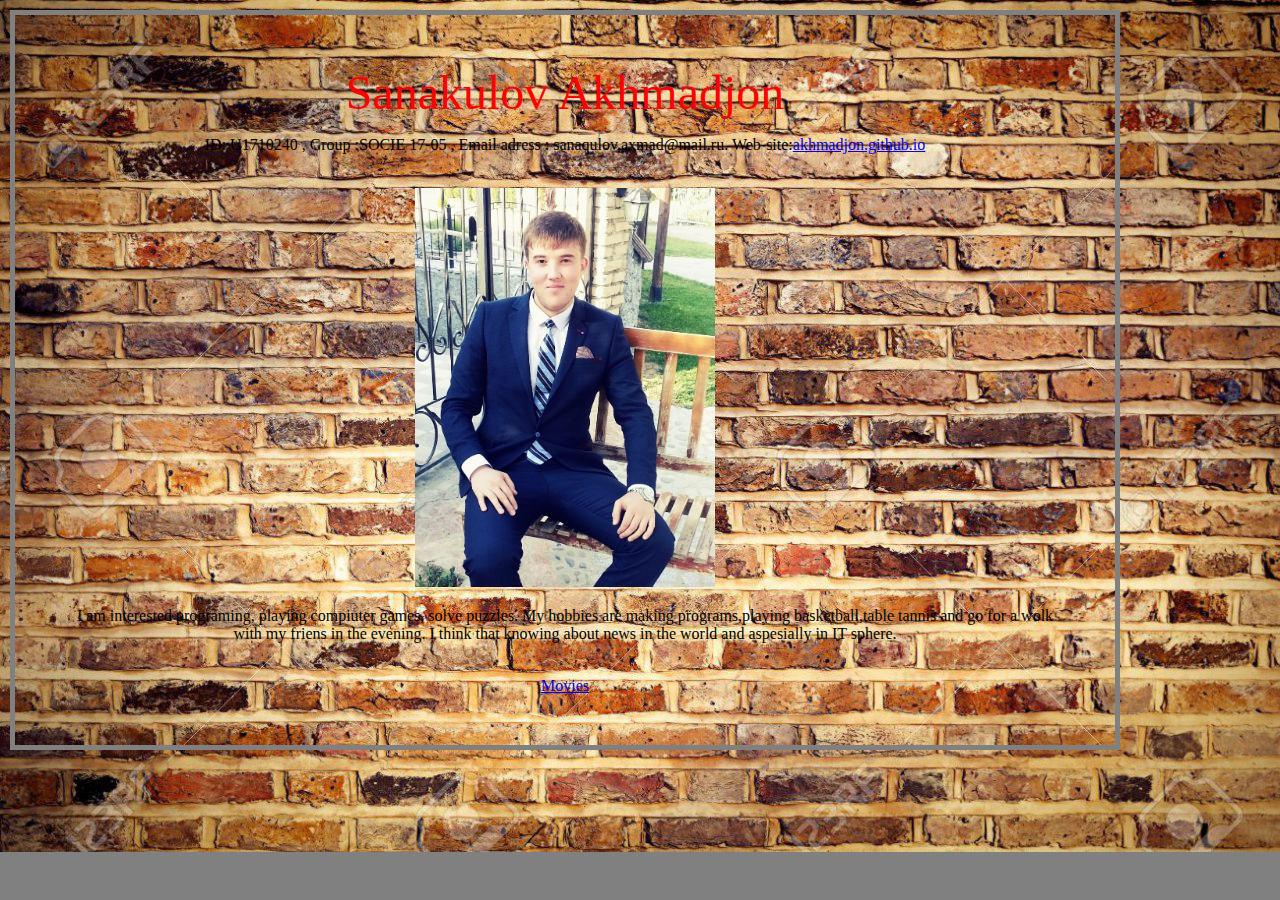
<file: index.html>
<!DOCTYPE html>
<html>
<head>
<meta charset="UTF-8">
<title>About me</title>
<body background="photo_2017-11-19_11-43-37.jpg">

<h>Sanakulov Akhmadjon</h><br>


<p>ID: U1710240 , <abbr>Group</abbr> :SOCIE 17-05 , <abbr>Email adress</abbr> : sanaqulov.axmad@mail.ru. Web-site:<a href="http://akhmadjon.github.io">akhmadjon.github.io</a></p><br>
 <img src="IMG_20161027_031356.jpg" width="300" hight="400"><br>
<p>I am interested programing, playing compiuter games, solve puzzles. 
My hobbies are making programs,playing basketball,table tannis and go for a wolk with my friens in the evening. I think that knowing about news in the world and aspesially in IT sphere.
</p>
<link rel="stylesheet" href="style1.css">
<br>
<a href="movies.html">Movies</a><br>
</body>
</html>
</file>
<file: style1.css>
<!DOCTYPE html>
<html>
<head>
<style>

p {
    text-indent: 50px;
    color: blue;
}
body{
	background-color: gray;
	 background-repeat: repeat-x;
    width: 1000px;
    padding: 50px;
    border: 5px solid gray;
    margin: 10px;
    text-align: center;

}
         
}
div {
    background-color: SlateBlue;
    width: 40px;
    border: 0;
    padding: 0;
    margin: 10px;
}
h {
	color: red;
	font-size: 300%;
}
h1 {
	color: blue;
	font-size: 300%;
}










</style>
</head>
</html>
</file>
